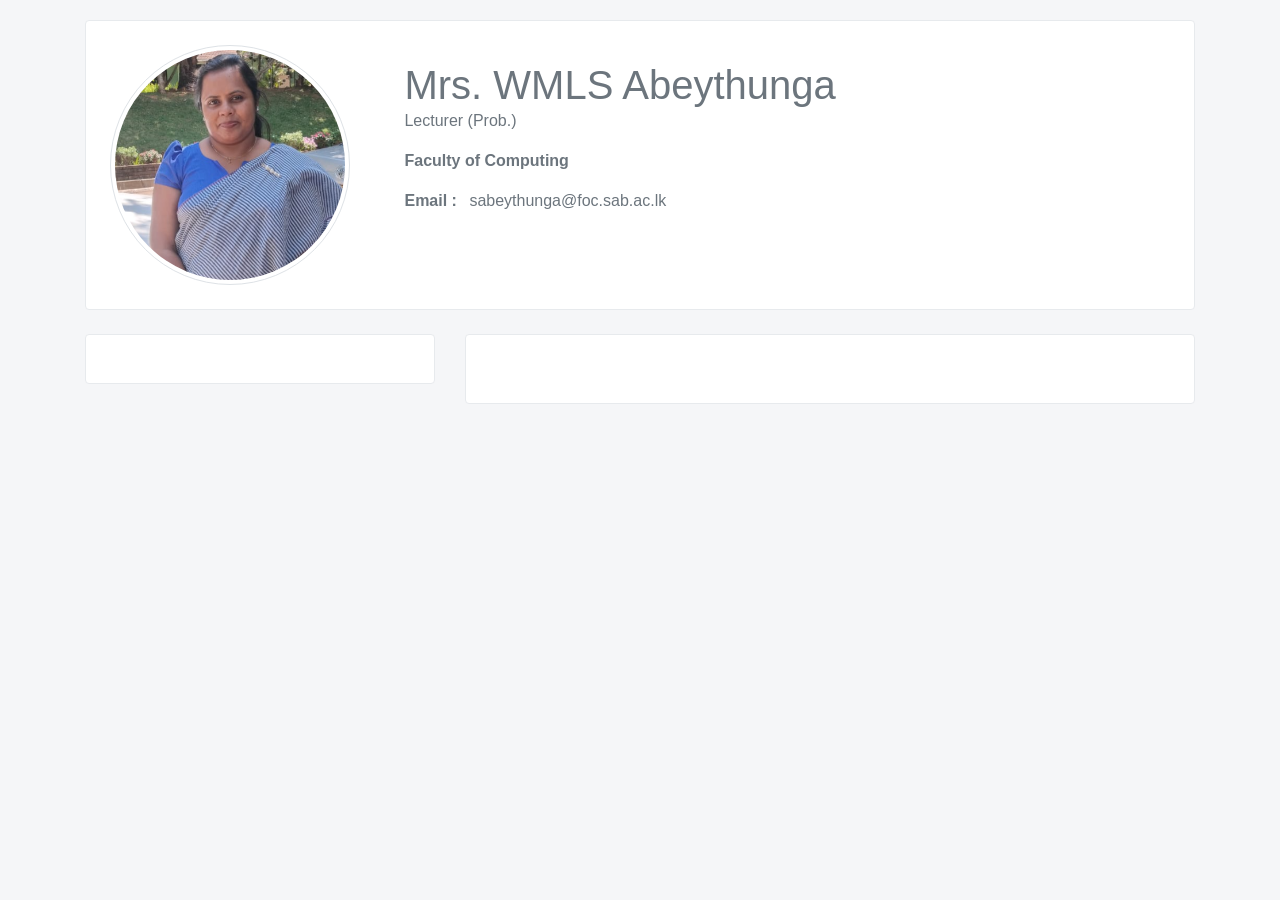
<file: images/Profile _ SUSL.htm>
<!DOCTYPE html>
<html lang="en"><head>
<meta http-equiv="content-type" content="text/html; charset=UTF-8">
    <meta charset="utf-8">
    <!--  This file has been downloaded from bootdey.com @bootdey on twitter -->
    <!--  All snippets are MIT license http://bootdey.com/license -->
    <title>Profile : SUSL</title>
    <meta name="viewport" content="width=device-width, initial-scale=1">
    <script src="Profile%20_%20SUSL_files/jquery-1.10.2.min.js"></script>
    <link href="Profile%20_%20SUSL_files/bootstrap.min.css" rel="stylesheet">
    <script src="Profile%20_%20SUSL_files/bootstrap.bundle.min.js"></script>
</head>
<body style="">
<link rel="stylesheet" href="Profile%20_%20SUSL_files/materialdesignicons.css" integrity="sha256-NAxhqDvtY0l4xn+YVa6WjAcmd94NNfttjNsDmNatFVc=" crossorigin="anonymous">
<link rel="stylesheet" href="Profile%20_%20SUSL_files/all.min.css" integrity="sha256-2XFplPlrFClt0bIdPgpz8H7ojnk10H69xRqd9+uTShA=" crossorigin="anonymous">
<div class="container">
    <div class="row">
        <div class="col-lg-12 col-xl-12">
            <div class="card-box">
                <img src="Profile%20_%20SUSL_files/612-1752773746.jpg" class="rounded-circle avatar-xl img-thumbnail" alt="profile-image">

                <div class="text-left mt-3" style="display: inline-block; margin-left: 50px;">
                    <h1 class="mb-0">Mrs. WMLS Abeythunga</h1>
                    <p class="text-muted">Lecturer (Prob.)</p>
                    <p class="text-muted"><strong>Faculty of Computing</strong></p>
                        <p class="text-muted mb-2 font-13"><strong>Email :</strong> <span class="ml-2 ">sabeythunga@foc.sab.ac.lk</span></p>
      
                    <ul class="social-list list-inline mt-3 mb-0">
                        </ul>              
                </div>
            </div>
        </div>
    </div>
<div class="row">
    <div class="col-lg-4 col-xl-4">
        <div class="card-box text-center">
            <ul class="nav nav-pills navtab-bg">
            </ul>
        </div> <!-- end card-box -->

    </div> <!-- end col-->

    <div class="col-lg-8 col-xl-8">
        <div class="card-box">
            

<div class="tab-content">           
                                              

  </div> <!-- end card-box-->                  


            

    </div> <!-- end col -->
</div>
</div>

<style type="text/css">
body{
    color: #6c757d;
    background-color: #f5f6f8;
    margin-top:20px;
}
.card-box {
    background-color: #fff;
    background-clip: border-box;
    border: 1px solid #e7eaed;
    padding: 1.5rem;
    margin-bottom: 24px;
    border-radius: .25rem;
}
.avatar-xl {
    height: 15rem;
    width: 15rem;
}
.rounded-circle {
    border-radius: 50% !important;
    vertical-align: top !important;
}
.nav-pills .nav-link.active, .nav-pills .show>.nav-link {
    color: #fff;
    background-color: #520103;
}
.nav-pills .nav-link {
    border-radius: .25rem;
}
.navtab-bg li>a {
    background-color: #f7f7f7;
    margin: 0 5px;
}
.nav-pills>li>a, .nav-tabs>li>a {
    color: #6c757d;
    font-weight: 600;
}
.mb-4, .my-4 {
    margin-bottom: 2.25rem!important;
}
.tab-content {
    padding: 20px 0 0 0;
}
.progress-sm {
    height: 5px;
}
.m-0 {
    margin: 0!important;
}
.table .thead-light th {
    color: #6c757d;
    background-color: #f1f5f7;
    border-color: #dee2e6;
}
.social-list-item {
    height: 2rem;
    width: 2rem;
    line-height: calc(2rem - 4px);
    display: block;
    border: 2px solid #adb5bd;
    border-radius: 50%;
    color: #adb5bd;
}

.text-purple {
    color: #6559cc!important;
}
.border-purple {
    border-color: #6559cc!important;
}

.timeline {
    margin-bottom: 50px;
    position: relative;
}
.timeline:before {
    background-color: #dee2e6;
    bottom: 0;
    content: "";
    left: 50%;
    position: absolute;
    top: 30px;
    width: 2px;
    z-index: 0;
}
.timeline .time-show {
    margin-bottom: 30px;
    margin-top: 30px;
    position: relative;
}
.timeline .timeline-box {
    background: #fff;
    display: block;
    margin: 15px 0;
    position: relative;
    padding: 20px;
}
.timeline .timeline-album {
    margin-top: 12px;
}
.timeline .timeline-album a {
    display: inline-block;
    margin-right: 5px;
}
.timeline .timeline-album img {
    height: 36px;
    width: auto;
    border-radius: 3px;
}
@media (min-width: 768px) {
    .timeline .time-show {
        margin-right: -69px;
        text-align: right;
    }
    .timeline .timeline-box {
        margin-left: 45px;
    }
    .timeline .timeline-icon {
        background: #dee2e6;
        border-radius: 50%;
        display: block;
        height: 20px;
        left: -54px;
        margin-top: -10px;
        position: absolute;
        text-align: center;
        top: 50%;
        width: 20px;
    }
    .timeline .timeline-icon i {
        color: #98a6ad;
        font-size: 13px;
        position: absolute;
        left: 4px;
    }
    .timeline .timeline-desk {
        display: table-cell;
        vertical-align: top;
        width: 50%;
    }
    .timeline-item {
        display: table-row;
    }
    .timeline-item:before {
        content: "";
        display: block;
        width: 50%;
    }
    .timeline-item .timeline-desk .arrow {
        border-bottom: 12px solid transparent;
        border-right: 12px solid #fff !important;
        border-top: 12px solid transparent;
        display: block;
        height: 0;
        left: -12px;
        margin-top: -12px;
        position: absolute;
        top: 50%;
        width: 0;
    }
    .timeline-item.timeline-item-left:after {
        content: "";
        display: block;
        width: 50%;
    }
    .timeline-item.timeline-item-left .timeline-desk .arrow-alt {
        border-bottom: 12px solid transparent;
        border-left: 12px solid #fff !important;
        border-top: 12px solid transparent;
        display: block;
        height: 0;
        left: auto;
        margin-top: -12px;
        position: absolute;
        right: -12px;
        top: 50%;
        width: 0;
    }
    .timeline-item.timeline-item-left .timeline-desk .album {
        float: right;
        margin-top: 20px;
    }
    .timeline-item.timeline-item-left .timeline-desk .album a {
        float: right;
        margin-left: 5px;
    }
    .timeline-item.timeline-item-left .timeline-icon {
        left: auto;
        right: -56px;
    }
    .timeline-item.timeline-item-left:before {
        display: none;
    }
    .timeline-item.timeline-item-left .timeline-box {
        margin-right: 45px;
        margin-left: 0;
        text-align: right;
    }
}
@media (max-width: 767.98px) {
    .timeline .time-show {
        text-align: center;
        position: relative;
    }
    .timeline .timeline-icon {
        display: none;
    }
}
.timeline-sm {
    padding-left: 20px;
    padding-right: 20px;
}
.timeline-sm .timeline-sm-item {
    position: relative;
    padding-bottom: 20px;
    padding-left: 40px;
    border-left: 2px solid #dee2e6;
}
.timeline-sm .timeline-sm-item:after {
    content: "";
    display: block;
    position: absolute;
    top: 3px;
    left: -7px;
    width: 12px;
    height: 12px;
    border-radius: 50%;
    background: #fff;
    border: 2px solid #520103;
}
.timeline-sm .timeline-sm-item .timeline-sm-date {
    position: absolute;
    left: -104px;
}
@media (max-width: 420px) {
    .timeline-sm {
        padding-left: 0;
    }
    .timeline-sm .timeline-sm-date {
        position: relative !important;
        display: block;
        left: 0 !important;
        margin-bottom: 10px;
    }
}

.nav .nav-item {
    width: 100%;
    margin-bottom: 5px;
}

li.timeline-sm-item p {
    text-align: justify;
}
</style>

<script type="text/javascript">

</script>

</div></body></html>
</file>
